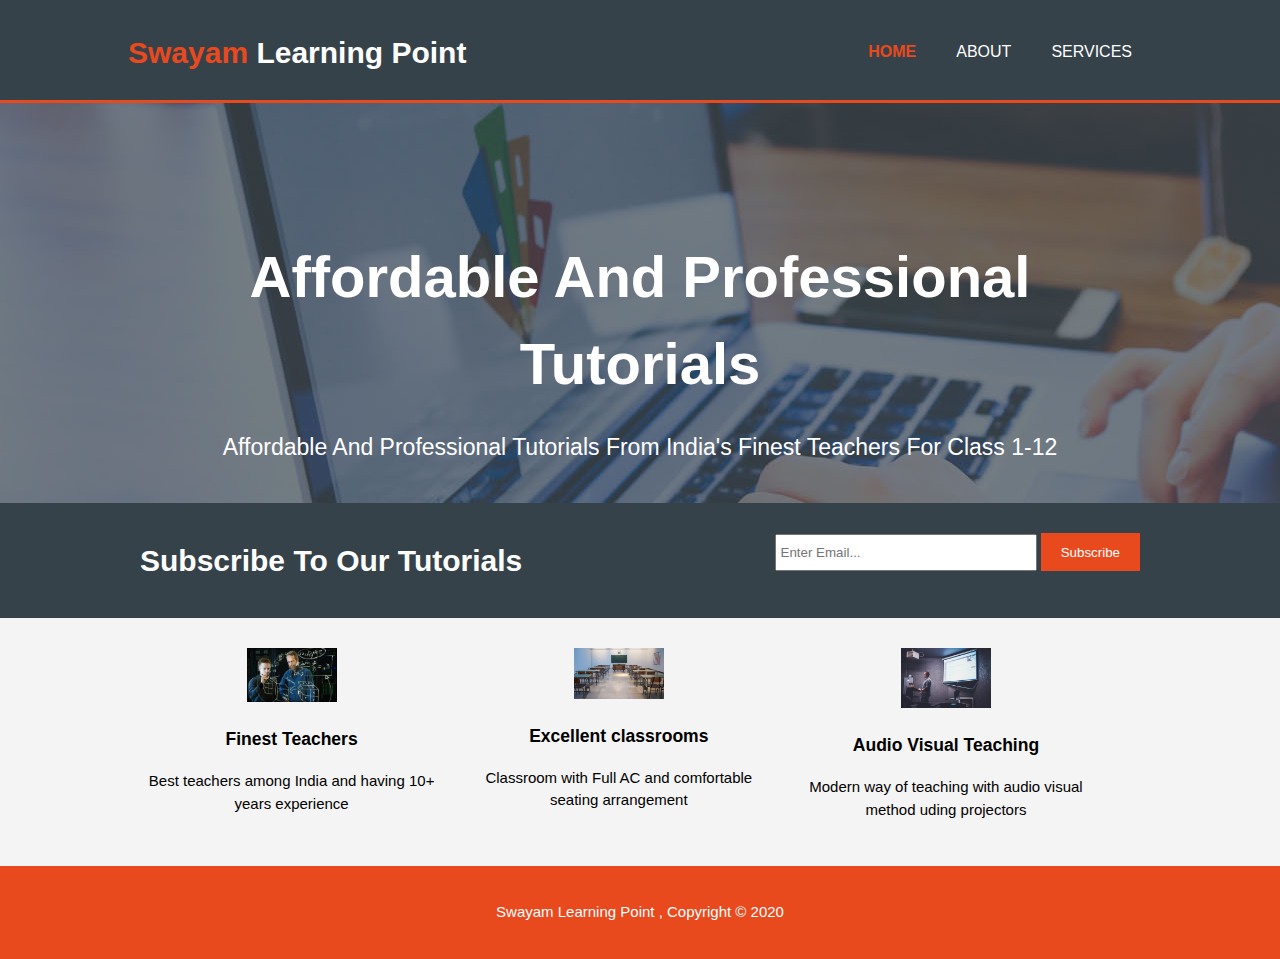
<file: Swayam Learning Point/index.html>
<!DOCTYPE html>
<html>
  <head>
    <meta charset="utf-8">
    <meta name="viewport" content="width=device-width">
    <meta name="description" content="Affordable and professional web design for tution classes">
	  <meta name="keywords" content="web design, affordable web design, professional web design">
  	<meta name="author" content="Pritam Shelke">
    <title>Swayam learning Point  | Welcome</title>
    <link rel="stylesheet" href="./css/style.css">
  </head>
  <body>
    <header>
      <div class="container">
        <div id="branding">
          <h1><span class="highlight">Swayam</span> Learning Point</h1>
        </div>
        <nav>
          <ul>
            <li class="current"><a href="index.html">Home</a></li>
            <li><a href="about.html">About</a></li>
            <li><a href="services.html">Services</a></li>
          </ul>
        </nav>
      </div>
    </header>

    <section id="showcase">
      <div class="container">
        <h1>Affordable And Professional Tutorials</h1>
        <p>Affordable And Professional Tutorials From India's Finest Teachers For Class 1-12</p>
      </div>
    </section>

    <section id="newsletter">
      <div class="container">
        <h1>Subscribe To Our Tutorials</h1>
        <form>
          <input type="email" placeholder="Enter Email...">
          <button type="submit" class="button_1">Subscribe</button>
        </form>
      </div>
    </section>

    <section id="boxes">
      <div class="container">
        <div class="box">
          <img src="./img/teacher.jpg">
          <h3>Finest Teachers</h3>
          <p>Best teachers among India and having 10+ years experience</p>
        </div>
        <div class="box">
          <img src="./img/classroom.jpg">
          <h3>Excellent classrooms</h3>
          <p>Classroom with Full AC and comfortable  seating arrangement</p>
        </div>
        <div class="box">
          <img src="./img/projectoe.jpg">
          <h3>Audio Visual Teaching</h3>
          <p>Modern way of teaching with audio visual method uding projectors </p>
        </div>
      </div>
    </section>

    <footer>
      <p>Swayam Learning Point , Copyright &copy; 2020</p>
    </footer>
  </body>
</html>
</file>
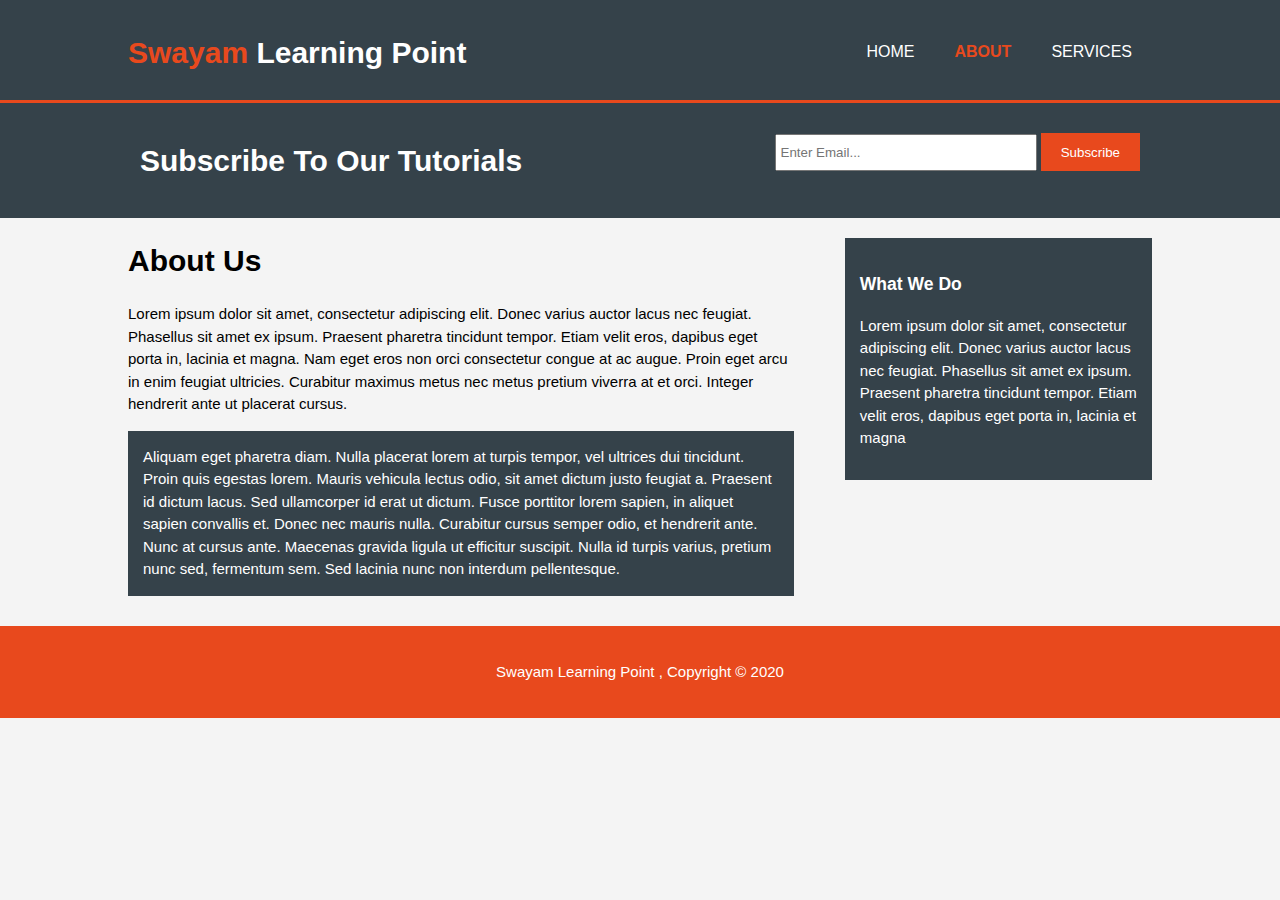
<file: Swayam Learning Point/about.html>
<!DOCTYPE html>
<html>
  <head>
    <meta charset="utf-8">
    <meta name="viewport" content="width=device-width">
    <meta name="description" content="Affordable and professional web design for tution classes">
	  <meta name="keywords" content="web design, affordable web design, professional web design">
  	<meta name="author" content="Pritam Shelke">
    <title>Swayam learning Point  | Welcome</title>
    <link rel="stylesheet" href="./css/style.css">
  </head>
  <body>
    <header>
      <div class="container">
        <div id="branding">
          <h1><span class="highlight">Swayam</span> Learning Point</h1>
        </div>
        <nav>
          <ul>
            <li><a href="index.html">Home</a></li>
            <li class="current"><a href="about.html">About</a></li>
            <li><a href="services.html">Services</a></li>
          </ul>
        </nav>
      </div>
    </header>

    <section id="newsletter">
      <div class="container">
        <h1>Subscribe To Our Tutorials</h1>
        <form>
          <input type="email" placeholder="Enter Email...">
          <button type="submit" class="button_1">Subscribe</button>
        </form>
      </div>
    </section>

    <section id="main">
      <div class="container">
        <article id="main-col">
          <h1 class="page-title">About Us</h1>
          <p>
            Lorem ipsum dolor sit amet, consectetur adipiscing elit. Donec varius auctor lacus nec feugiat. Phasellus sit amet ex ipsum. Praesent pharetra tincidunt tempor. Etiam velit eros, dapibus eget porta in, lacinia et magna. Nam eget eros non orci consectetur congue at ac augue. Proin eget arcu in enim feugiat ultricies. Curabitur maximus metus nec metus pretium viverra at et orci. Integer hendrerit ante ut placerat cursus.
          </p>
          <p class="dark">
Aliquam eget pharetra diam. Nulla placerat lorem at turpis tempor, vel ultrices dui tincidunt. Proin quis egestas lorem. Mauris vehicula lectus odio, sit amet dictum justo feugiat a. Praesent id dictum lacus. Sed ullamcorper id erat ut dictum. Fusce porttitor lorem sapien, in aliquet sapien convallis et. Donec nec mauris nulla. Curabitur cursus semper odio, et hendrerit ante. Nunc at cursus ante. Maecenas gravida ligula ut efficitur suscipit. Nulla id turpis varius, pretium nunc sed, fermentum sem. Sed lacinia nunc non interdum pellentesque.
          </p>
        </article>

        <aside id="sidebar">
          <div class="dark">
            <h3>What We Do</h3>
            <p>Lorem ipsum dolor sit amet, consectetur adipiscing elit. Donec varius auctor lacus nec feugiat. Phasellus sit amet ex ipsum. Praesent pharetra tincidunt tempor. Etiam velit eros, dapibus eget porta in, lacinia et magna</p>
          </div>
        </aside>
      </div>
    </section>

    <footer>
      <p>Swayam Learning Point , Copyright &copy; 2020</p>
    </footer>
  </body>
</html>
</file>
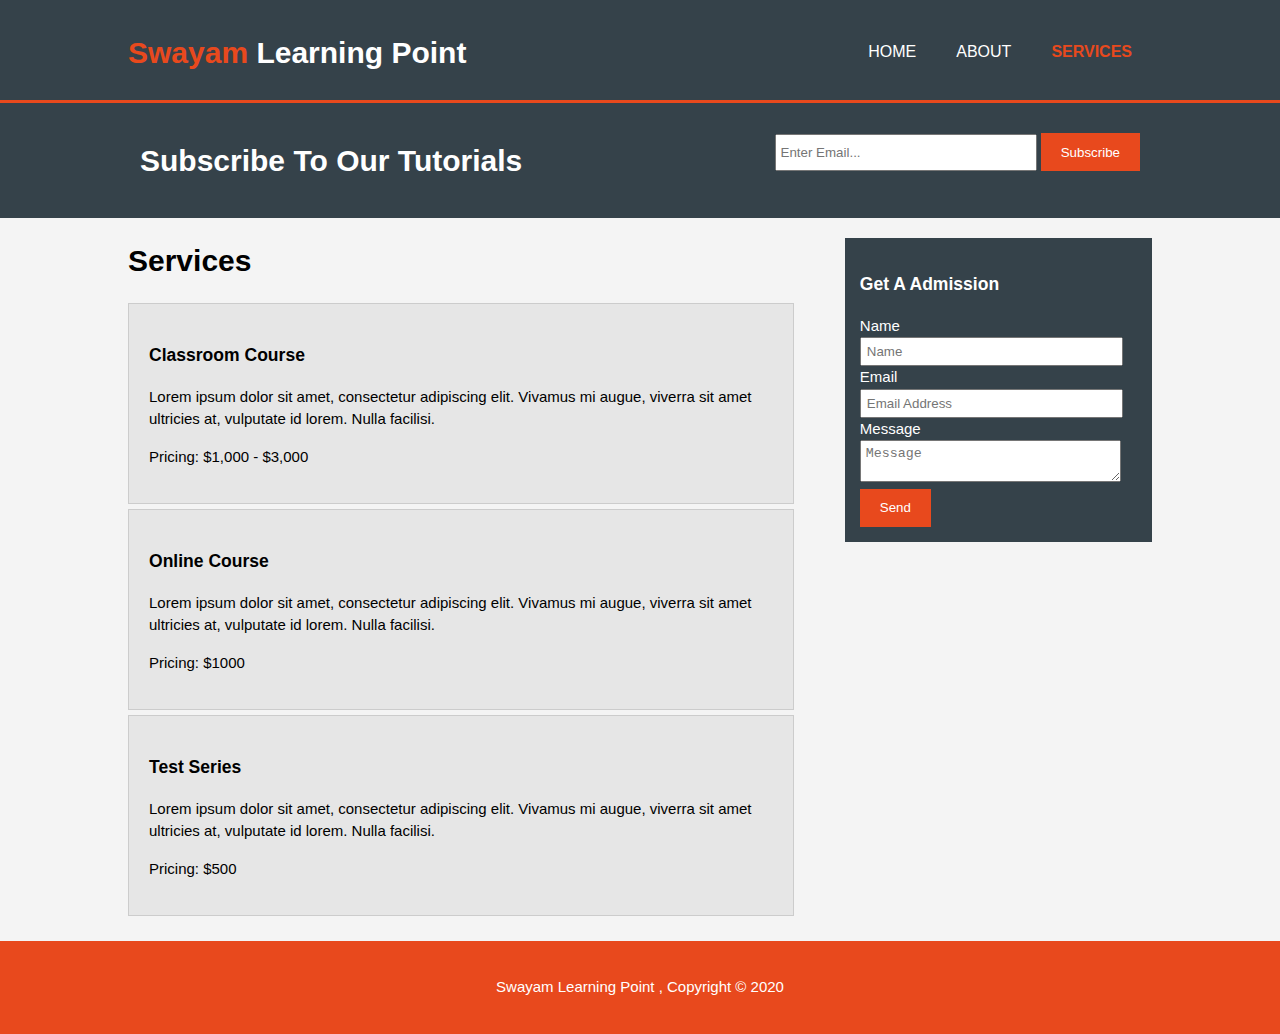
<file: Swayam Learning Point/services.html>
<!DOCTYPE html>
<html>
  <head>
    <meta charset="utf-8">
    <meta name="viewport" content="width=device-width">
    <meta name="description" content="Affordable and professional web design for tution classes">
	  <meta name="keywords" content="web design, affordable web design, professional web design">
  	<meta name="author" content="Pritam Shelke">
    <title>Swayam learning Point  | Services</title>
    <link rel="stylesheet" href="./css/style.css">
  </head>
  <body>
    <header>
      <div class="container">
        <div id="branding">
          <h1><span class="highlight">Swayam</span> Learning Point</h1>
        </div>
        <nav>
          <ul>
            <li><a href="index.html">Home</a></li>
            <li><a href="about.html">About</a></li>
            <li class="current"><a href="services.html">Services</a></li>
          </ul>
        </nav>
      </div>
    </header>

    <section id="newsletter">
      <div class="container">
        <h1>Subscribe To Our Tutorials</h1>
        <form>
          <input type="email" placeholder="Enter Email...">
          <button type="submit" class="button_1">Subscribe</button>
        </form>
      </div>
    </section>

    <section id="main">
      <div class="container">
        <article id="main-col">
          <h1 class="page-title">Services</h1>
          <ul id="services">
            <li>
              <h3>Classroom Course</h3>
              <p>Lorem ipsum dolor sit amet, consectetur adipiscing elit. Vivamus mi augue, viverra sit amet ultricies at, vulputate id lorem. Nulla facilisi.</p>
						  <p>Pricing: $1,000 - $3,000</p>
            </li>
            <li>
              <h3>Online Course</h3>
              <p>Lorem ipsum dolor sit amet, consectetur adipiscing elit. Vivamus mi augue, viverra sit amet ultricies at, vulputate id lorem. Nulla facilisi.</p>
						  <p>Pricing: $1000</p>
            </li>
            <li>
              <h3>Test Series</h3>
              <p>Lorem ipsum dolor sit amet, consectetur adipiscing elit. Vivamus mi augue, viverra sit amet ultricies at, vulputate id lorem. Nulla facilisi.</p>
						  <p>Pricing: $500 </p>
            </li>
          </ul>
        </article>

        <aside id="sidebar">
          <div class="dark">
            <h3>Get A Admission</h3>
            <form class="quote">
  						<div>
  							<label>Name</label><br>
  							<input type="text" placeholder="Name">
  						</div>
  						<div>
  							<label>Email</label><br>
  							<input type="email" placeholder="Email Address">
  						</div>
  						<div>
  							<label>Message</label><br>
  							<textarea placeholder="Message"></textarea>
  						</div>
  						<button class="button_1" type="submit">Send</button>
					</form>
          </div>
        </aside>
      </div>
    </section>

    <footer>
      <p>Swayam Learning Point , Copyright &copy; 2020</p>
    </footer>
  </body>
</html>
</file>
<file: Swayam Learning Point/css/style.css>
body{
  font: 15px/1.5 Arial, Helvetica,sans-serif;
  padding:0;
  margin:0;
  background-color:#f4f4f4;
}

/* Global */
.container{
  width:80%;
  margin:auto;
  overflow:hidden;
}

ul{
  margin:0;
  padding:0;
}

.button_1{
  height:38px;
  background:#e8491d;
  border:0;
  padding-left: 20px;
  padding-right:20px;
  color:#ffffff;
}

.dark{
  padding:15px;
  background:#35424a;
  color:#ffffff;
  margin-top:10px;
  margin-bottom:10px;
}

/* Header **/
header{
  background:#35424a;
  color:#ffffff;
  padding-top:30px;
  min-height:70px;
  border-bottom:#e8491d 3px solid;
}

header a{
  color:#ffffff;
  text-decoration:none;
  text-transform: uppercase;
  font-size:16px;
}

header li{
  float:left;
  display:inline;
  padding: 0 20px 0 20px;
}

header #branding{
  float:left;
}

header #branding h1{
  margin:0;
}

header nav{
  float:right;
  margin-top:10px;
}

header .highlight, header .current a{
  color:#e8491d;
  font-weight:bold;
}

header a:hover{
  color:#cccccc;
  font-weight:bold;
}

/* Showcase */
#showcase{
  min-height:400px;
  background:url('../img/carrer.jpg') no-repeat 0 -400px;
  text-align:center;
  color:#ffffff;
}

#showcase h1{
  margin-top:130px;
  font-size:58px;
  margin-bottom:10px;
}

#showcase p{
  font-size:23px;
}

/* Newsletter */
#newsletter{
  padding:15px;
  color:#ffffff;
  background:#35424a
}

#newsletter h1{
  float:left;
}

#newsletter form {
  float:right;
  margin-top:15px;
}

#newsletter input[type="email"]{
  padding:4px;
  height:25px;
  width:250px;
}

/* Boxes */
#boxes{
  margin-top:20px;
}

#boxes .box{
  float:left;
  text-align: center;
  width:30%;
  padding:10px;
}

#boxes .box img{
  width:90px;
}

/* Sidebar */
aside#sidebar{
  float:right;
  width:30%;
  margin-top:10px;
}

aside#sidebar .quote input, aside#sidebar .quote textarea{
  width:90%;
  padding:5px;
}

/* Main-col */
article#main-col{
  float:left;
  width:65%;
}

/* Services */
ul#services li{
  list-style: none;
  padding:20px;
  border: #cccccc solid 1px;
  margin-bottom:5px;
  background:#e6e6e6;
}

footer{
  padding:20px;
  margin-top:20px;
  color:#ffffff;
  background-color:#e8491d;
  text-align: center;
}

/* Media Queries */
@media(max-width: 768px){
  header #branding,
  header nav,
  header nav li,
  #newsletter h1,
  #newsletter form,
  #boxes .box,
  article#main-col,
  aside#sidebar{
    float:none;
    text-align:center;
    width:100%;
  }

  header{
    padding-bottom:20px;
  }

  #showcase h1{
    margin-top:40px;
  }

  #newsletter button, .quote button{
    display:block;
    width:100%;
  }

  #newsletter form input[type="email"], .quote input, .quote textarea{
    width:100%;
    margin-bottom:5px;
  }
}
</file>
